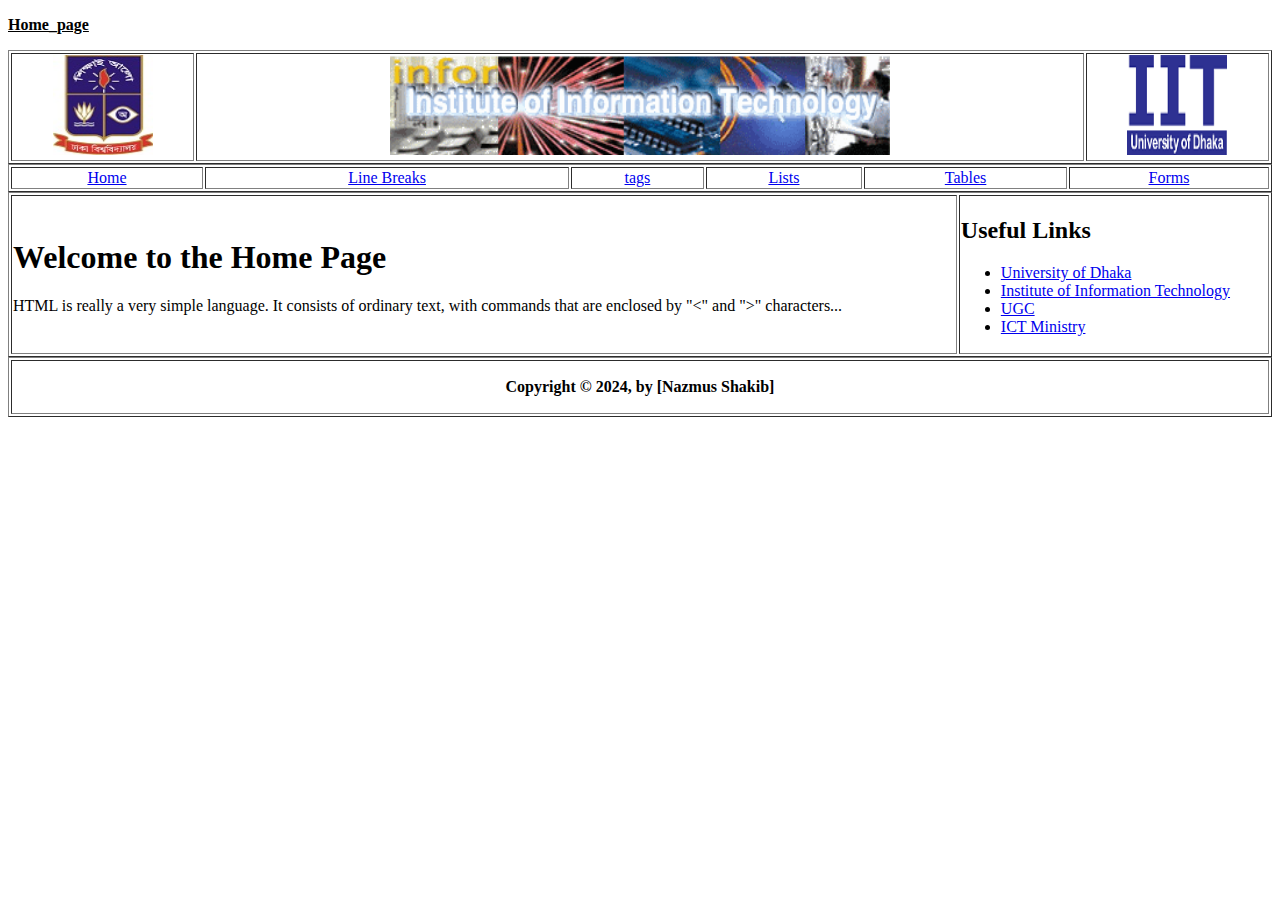
<file: lab_test/index.html>
<!DOCTYPE html>
<html lang="en">
<head>
    <meta charset="UTF-8">
    <meta name="viewport" content="width=device-width, initial-scale=1.0">
    <title>Home Page</title>
</head>
<body>
    <p><u><b>Home_page</b></u></p>
    <!-- Main Layout Table -->
    
        
        <table border="1" width="100%">
            <tr>
                <td align="center">
                    <img src="dulogo.jpg" alt="DU Logo" height="100" width="100">
                </td>
                <td align="center">
                    <img src="iitban.gif" alt="IIT Banner" height="100" width="500">
                </td>
    
                
                <td align="center">
                    <img src="iitlogo-blue.png" alt="IIT Logo" height="100" width="100">
                </td>
            </tr>
        </table>
        <table border="1" width="100%">
            <tr>
                <td align="center"><a href="index.html">Home</a></td>
                <td align="center"><a href="line_breaks.html">Line Breaks</a></td>
                <td align="center"><a href="tags.html">tags</a></td>
                <td align="center"><a href="lists.html">Lists</a></td>
                <td align="center"><a href="tables.html">Tables</a></td>
                <td align="center"><a href="form.html">Forms</a></td>
            </tr>
        </table>
        
        <table border="1" width="100%">
        <!-- Main Content and Useful Links Row -->
        <tr>
            <!-- Home Page Content Cell -->
            <td colspan="4">
                <h1>Welcome to the Home Page</h1>
                <p>HTML is really a very simple language. It consists of ordinary text, with commands that are enclosed by "&lt;" and "&gt;" characters...</p>
            </td>

            <!-- Useful Links Cell -->
            <td>
                <h2>Useful Links</h2>
                <ul>
                    <li><a href="https://www.du.ac.bd">University of Dhaka</a></li>
                    <li><a href="https://iit.du.ac.bd">Institute of Information Technology</a></li>
                    <li><a href="https://ugc.gov.bd">UGC</a></li>
                    <li><a href="https://ictd.gov.bd">ICT Ministry</a></li>
                </ul>
            </td>
        </tr>
    </table>

    <!-- Footer Row -->
    <table border="1" width="100%">
        <tr>
            <td align="center">
                <p><b>Copyright © 2024, by [Nazmus Shakib]</b></p>
            </td>
        </tr>
    </table>

</body>
</html>
</file>
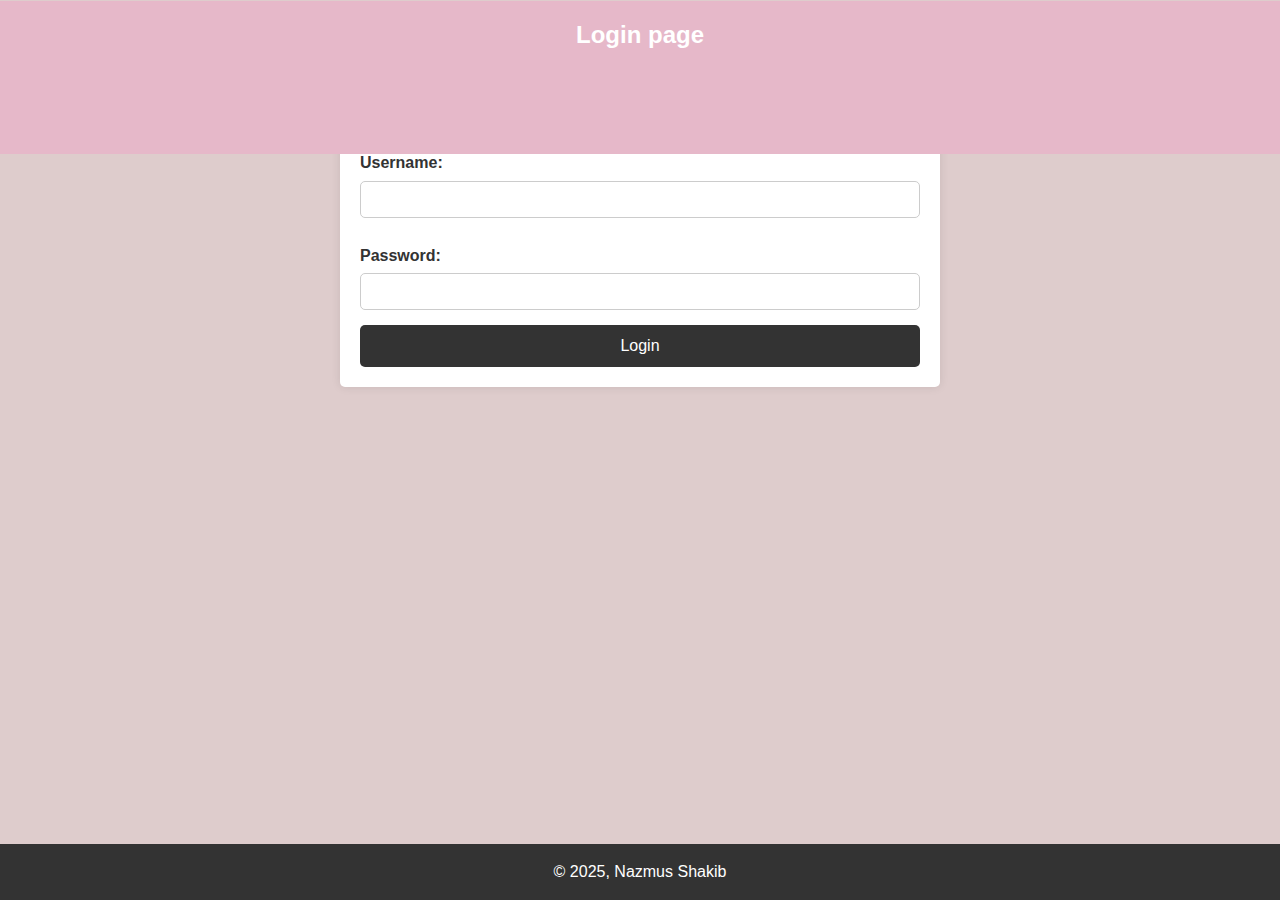
<file: Lab_final 14th/admin.html>
<!DOCTYPE html>
<html>
<head>
    <title>Admin Login</title>
    <link rel="stylesheet" type="text/css" href="1452.css">
    <script src="1452.js" defer></script>
</head>
<body>
    <div class="container">
        <header>
            <h2>Login page</h2>
        </header>
        <main>
            <section>
                <form id="adminLoginForm" action="admin_login.php" method="POST">
                    <label for="username">Username:</label>
                    <input type="text" id="username" name="username" required>
                    <label for="password">Password:</label>
                    <input type="password" id="password" name="password" required>
                    <button type="submit">Login</button>
                </form>
            </section>
        </main>
        <footer>
            <p>&copy;  2025, Nazmus Shakib</p>
        </footer>
    </div>
</body>
</html>
</file>
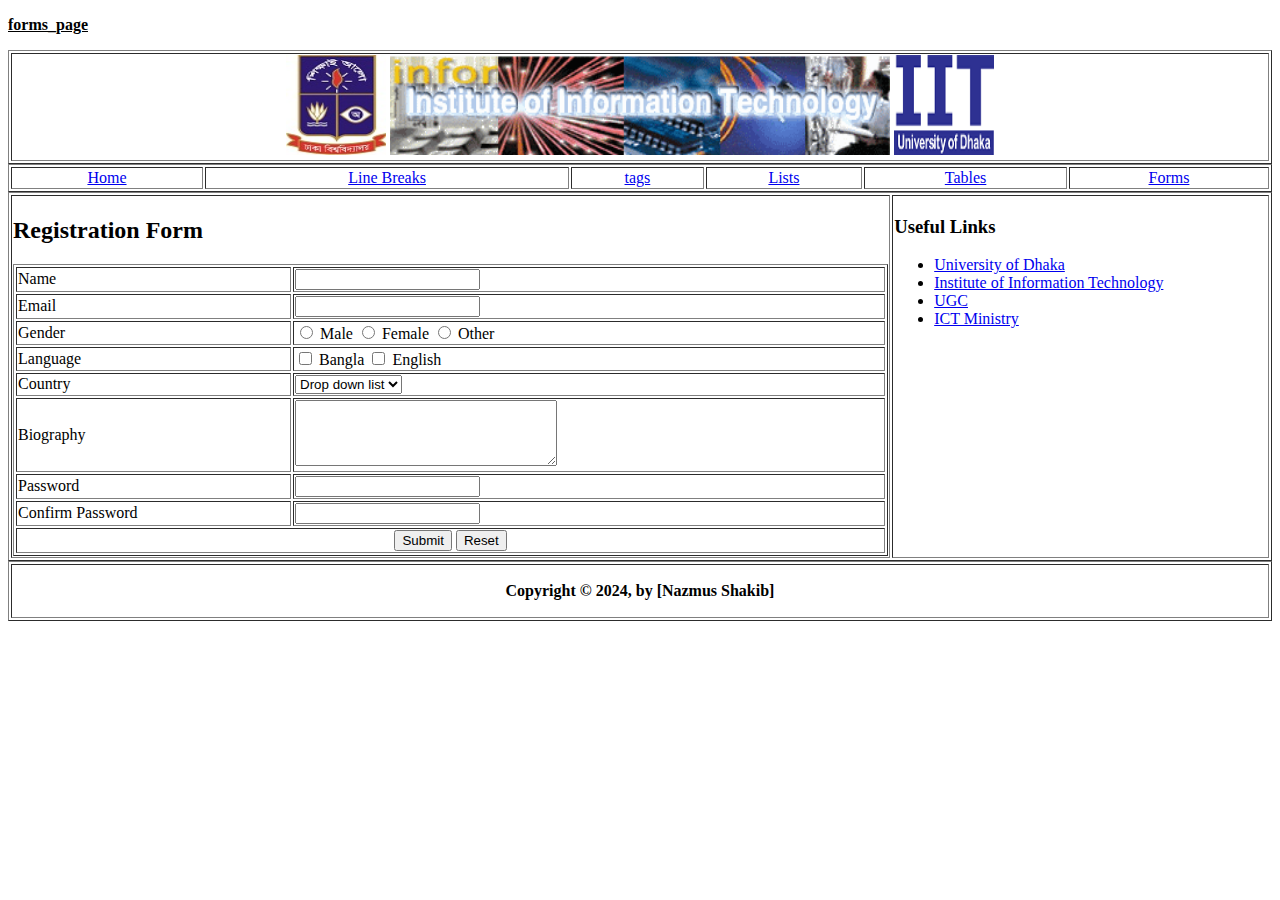
<file: lab_test/form.html>
<!DOCTYPE html>
<html lang="en">
<head>
    <meta charset="UTF-8">
    <title>Forms Page</title>
</head>
<body>
    <p><u><b>forms_page</b></u></p>

    <!-- Header with images -->
    <table border="1" width="100%">
        <tr>
            <td colspan="2" align="center">
                <img src="dulogo.jpg" alt="DU Logo" height="100" width="100">
                <img src="iitban.gif" alt="IIT Banner" height="100" width="500">
                <img src="iitlogo-blue.png" alt="IIT Logo" height="100" width="100">
            </td>
        </tr>
    </table>

    <!-- Navigation links -->
    <table border="1" width="100%">
        <tr>
            <td align="center"><a href="index.html">Home</a></td>
            <td align="center"><a href="line_breaks.html">Line Breaks</a></td>
            <td align="center"><a href="tags.html">tags</a></td>
            <td align="center"><a href="lists.html">Lists</a></td>
            <td align="center"><a href="tables.html">Tables</a></td>
            <td align="center"><a href="form.html">Forms</a></td>
        </tr>
    </table>

    <!-- Main content and useful links -->
    <table border="1" width="100%">
        <tr>
            <!-- Form Section -->
            <td width="70%" valign="top">
                <h2>Registration Form</h2>
                <table border="1" width="100%">
                    <tr>
                        <td>Name</td>
                        <td><input type="text" name="name"></td>
                    </tr>
                    <tr>
                        <td>Email</td>
                        <td><input type="email" name="email"></td>
                    </tr>
                    <tr>
                        <td>Gender</td>
                        <td>
                            <input type="radio" name="gender" value="male"> Male
                            <input type="radio" name="gender" value="female"> Female
                            <input type="radio" name="gender" value="other"> Other
                        </td>
                    </tr>
                    <tr>
                        <td>Language</td>
                        <td>
                            <input type="checkbox" name="language" value="bangla"> Bangla
                            <input type="checkbox" name="language" value="english"> English
                        </td>
                    </tr>
                    <tr>
                        <td>Country</td>
                        <td>
                            <select name="country">
                                <option>Drop down list</option>
                                <option>Country 1</option>
                                <option>Country 2</option>
                                <option>Country 3</option>
                            </select>
                        </td>
                    </tr>
                    <tr>
                        <td>Biography</td>
                        <td><textarea name="biography" rows="4" cols="30"></textarea></td>
                    </tr>
                    <tr>
                        <td>Password</td>
                        <td><input type="password" name="password"></td>
                    </tr>
                    <tr>
                        <td>Confirm Password</td>
                        <td><input type="password" name="confirm_password"></td>
                    </tr>
                    <tr>
                        <td colspan="2" align="center">
                            <input type="submit" value="Submit">
                            <input type="reset" value="Reset">
                        </td>
                    </tr>
                </table>
            </td>

            <!-- Useful Links Section -->
            <td width="30%" valign="top">
                <h3>Useful Links</h3>
                <ul>
                    <li><a href="https://www.du.ac.bd/">University of Dhaka</a></li>
                    <li><a href="https://iit.du.ac.bd/">Institute of Information Technology</a></li>
                    <li><a href="https://www.ugc.gov.bd/">UGC</a></li>
                    <li><a href="https://ictd.gov.bd/">ICT Ministry</a></li>
                </ul>
            </td>
        </tr>
    </table>

    <!-- Footer -->
    <table border="1" width="100%">
        <tr>
            <td align="center">
                <p><b>Copyright © 2024, by [Nazmus Shakib]</b></p>
            </td>
        </tr>
    </table>

</body>
</html>
</file>
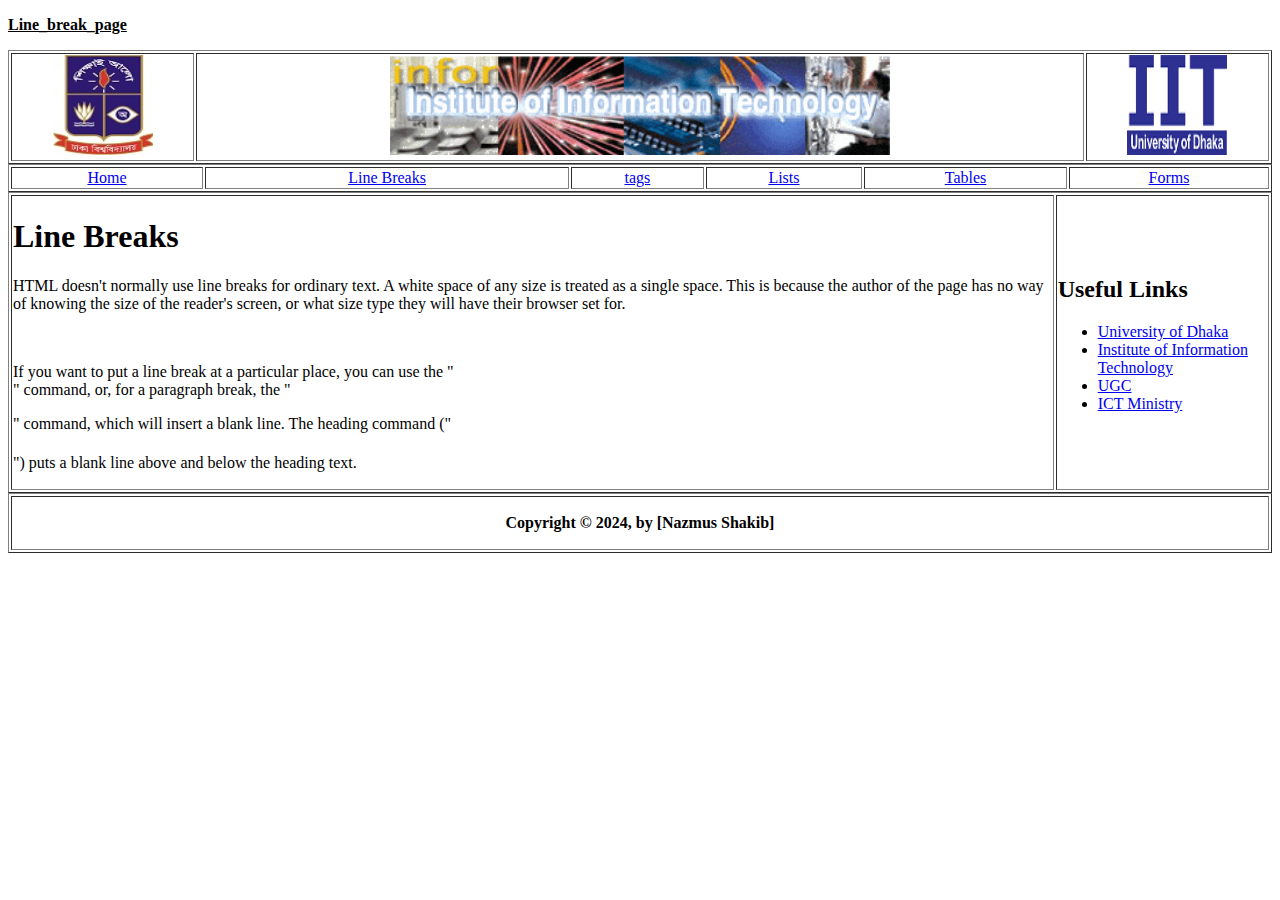
<file: lab_test/line_breaks.html>
<!DOCTYPE html>
<html lang="en">
<head>
    <meta charset="UTF-8">
    <meta name="viewport" content="width=device-width, initial-scale=1.0">
    <title>Home Page</title>
</head>
<body>
<p><u><b>Line_break_page</b></u></p>
    
<table border="1" width="100%">
    <tr>
        <td align="center">
            <img src="dulogo.jpg" alt="DU Logo" height="100" width="100">
        </td>
        <td align="center">
            <img src="iitban.gif" alt="IIT Banner" height="100" width="500">
        </td>

        
        <td align="center">
            <img src="iitlogo-blue.png" alt="IIT Logo" height="100" width="100">
        </td>
    </tr>
</table>
<table border="1" width="100%">
    <tr>
        <td align="center"><a href="index.html">Home</a></td>
        <td align="center"><a href="line_breaks.html">Line Breaks</a></td>
        <td align="center"><a href="tags.html">tags</a></td>
        <td align="center"><a href="lists.html">Lists</a></td>
        <td align="center"><a href="tables.html">Tables</a></td>
        <td align="center"><a href="form.html">Forms</a></td>
    </tr>
</table>

<table border="1" width="100%">
        <!-- Main Content and Useful Links Row -->
        <tr>
            <!-- Home Page Content Cell -->
            <td colspan="4">
                <h1>Line Breaks</h1>
                <p>HTML doesn't normally use line breaks for ordinary text. A white space of any size is treated as a single space. This is because the author of the page has no way of knowing the size of the reader's screen, or what size type they will have their browser set for.</p><br>
                <p>If you want to put a line break at a particular place, you can use the "<BR>" command, or, for a paragraph break, the "<P>" command, which will insert a blank line. The heading command ("<H4></H4>") puts a blank line above and below the heading text. </p>
            </td>

            <!-- Useful Links Cell -->
            <td>
                <h2>Useful Links</h2>
                <ul>
                    <li><a href="https://www.du.ac.bd">University of Dhaka</a></li>
                    <li><a href="https://iit.du.ac.bd">Institute of Information Technology</a></li>
                    <li><a href="https://ugc.gov.bd">UGC</a></li>
                    <li><a href="https://ictd.gov.bd">ICT Ministry</a></li>
                </ul>
            </td>
        </tr>
    </table>

    <!-- Footer Row -->
    <table border="1" width="100%">
        <tr>
            <td align="center">
                <p><b>Copyright © 2024, by [Nazmus Shakib]</b></p>
            </td>
        </tr>
    </table>

</body>
</html>
</file>
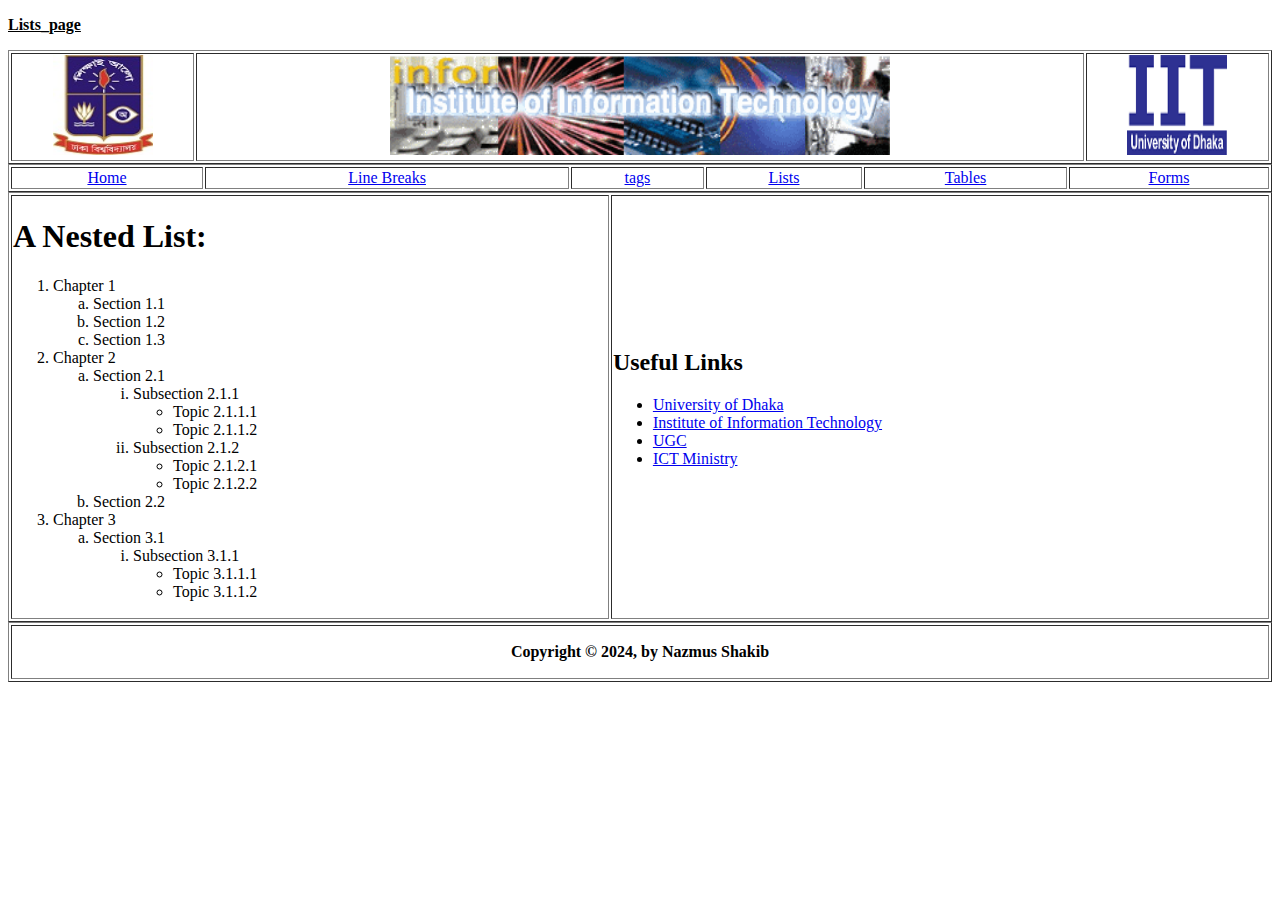
<file: lab_test/Lists.html>
<!DOCTYPE html>
<html lang="en">
<head>
    <meta charset="UTF-8">
    <meta name="viewport" content="width=device-width, initial-scale=1.0">
    <title>Home Page</title>
</head>
<body>
<p><u><b>Lists_page</b></u></p>
    <!-- Main Layout Table -->
    <table border="1" width="100%">
        <tr>
            <td align="center">
                <img src="dulogo.jpg" alt="DU Logo" height="100" width="100">
            </td>
            <td align="center">
                <img src="iitban.gif" alt="IIT Banner" height="100" width="500">
            </td>

            
            <td align="center">
                <img src="iitlogo-blue.png" alt="IIT Logo" height="100" width="100">
            </td>
        </tr>
    </table>
    <table border="1" width="100%">
        <tr>
            <td align="center"><a href="index.html">Home</a></td>
            <td align="center"><a href="line_breaks.html">Line Breaks</a></td>
            <td align="center"><a href="tags.html">tags</a></td>
            <td align="center"><a href="lists.html">Lists</a></td>
            <td align="center"><a href="tables.html">Tables</a></td>
            <td align="center"><a href="form.html">Forms</a></td>
        </tr>
    </table>

<table border="1" width="100%">
        <!-- Main Content and Useful Links Row -->
        <tr>
            <!-- Home Page Content Cell -->
            <td colspan="5">
                <h1>A Nested List:</h1>
                <ol>
                    <li>Chapter 1
                        <ol type="a">
                            <li>Section 1.1</li>
                            <li>Section 1.2</li>
                            <li>Section 1.3</li>
                        </ol>
                    </li>
                    <li>Chapter 2
                        <ol type="a">
                            <li>Section 2.1
                                <ol type="i">
                                    <li>Subsection 2.1.1
                                        <ul type="circle">
                                            <li>Topic 2.1.1.1</li>
                                            <li>Topic 2.1.1.2</li>
                                        </ul>
                                    </li>
                                    <li>Subsection 2.1.2
                                        <ul type="circle">
                                            <li>Topic 2.1.2.1</li>
                                            <li>Topic 2.1.2.2</li>
                                        </ul>
                                    </li>
                                </ol>
                            </li>
                            <li>Section 2.2</li>
                        </ol>
                    </li>
                    <li>Chapter 3
                        <ol type="a">
                            <li>Section 3.1
                                <ol type="i">
                                    <li>Subsection 3.1.1
                                        <ul type="circle">
                                            <li>Topic 3.1.1.1</li>
                                            <li>Topic 3.1.1.2</li>
                                        </ul>
                                    </li>
                                </ol>
                            </li>
                        </ol>
                    </li>
                </ol>
                </td>

            <!-- Useful Links Cell -->
            <td>
                <h2>Useful Links</h2>
                <ul>
                    <li><a href="https://www.du.ac.bd">University of Dhaka</a></li>
                    <li><a href="https://iit.du.ac.bd">Institute of Information Technology</a></li>
                    <li><a href="https://ugc.gov.bd">UGC</a></li>
                    <li><a href="https://ictd.gov.bd">ICT Ministry</a></li>
                </ul>
            </td>
        </tr>
    </table>

    <!-- Footer Row -->
    <table border="1" width="100%">
        <tr>
            <td align="center">
                <p><b>Copyright © 2024, by Nazmus Shakib</b></p>
            </td>
        </tr>
    </table>

</body>
</html>
</file>
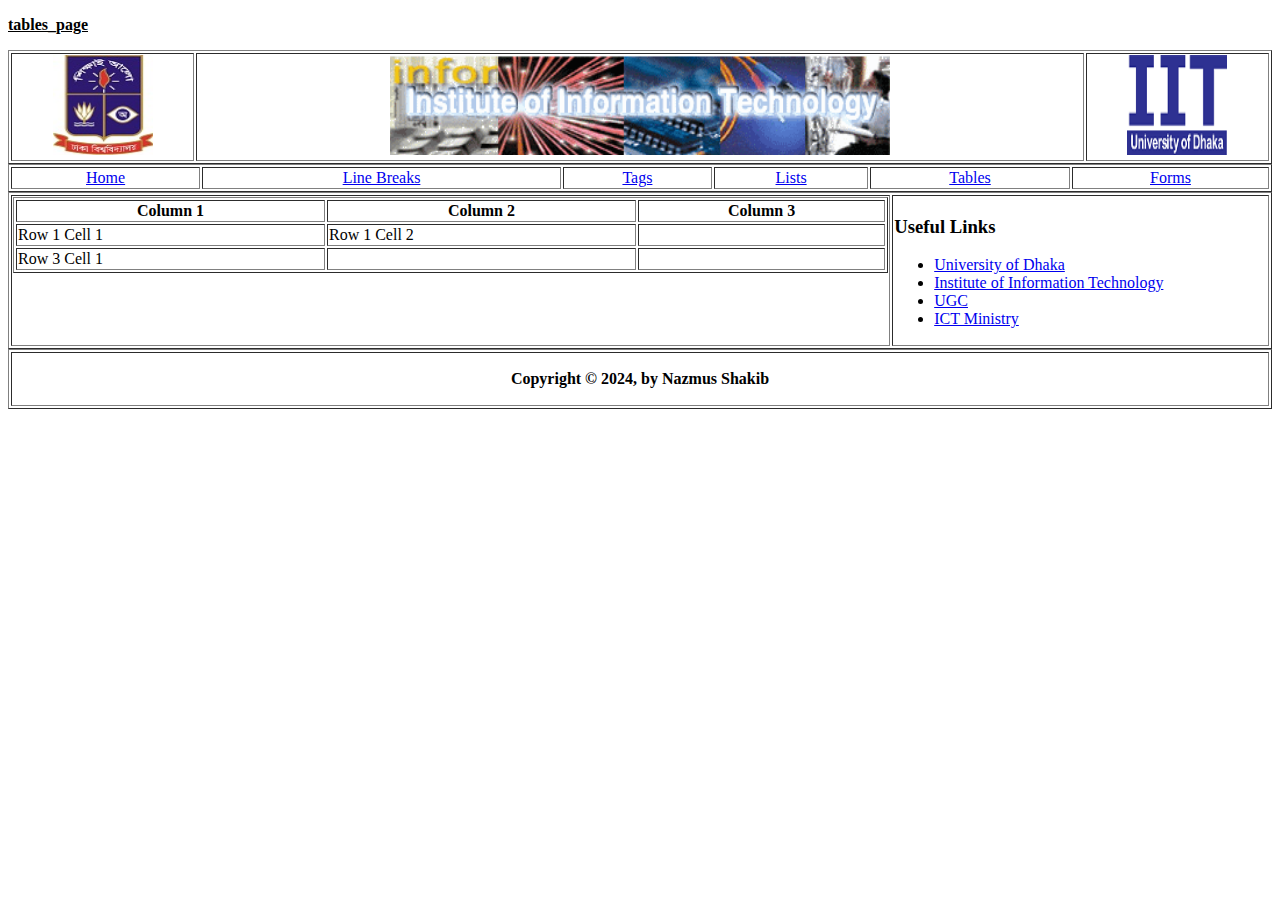
<file: lab_test/tables.html>
<!DOCTYPE html>
<html lang="en">
<head>
    <meta charset="UTF-8">
    <title>Forms Page</title>
</head>
<body>
    <p><u><b>tables_page</b></u></p>

    <!-- Header with images -->
    <table border="1" width="100%">
        <tr>
            <td align="center">
                <img src="dulogo.jpg" alt="DU Logo" height="100" width="100">
            </td>
            <td align="center">
                <img src="iitban.gif" alt="IIT Banner" height="100" width="500">
            </td>

            
            <td align="center">
                <img src="iitlogo-blue.png" alt="IIT Logo" height="100" width="100">
            </td>
        </tr>
    </table>
    

    <table border="1" width="100%">
        <tr>
            <td align="center"><a href="index.html">Home</a></td>
            <td align="center"><a href="line_breaks.html">Line Breaks</a></td>
            <td align="center"><a href="tags.html">Tags</a></td>
            <td align="center"><a href="lists.html">Lists</a></td>
            <td align="center"><a href="tables.html">Tables</a></td>
            <td align="center"><a href="form.html">Forms</a></td>
        </tr>
    </table>

    <!-- Main content with Useful Links on the right -->
    <table border="1" width="100%">
        <tr>
            <!-- Main Table Content -->
            <td width="70%" valign="top">
                <table border="1" width="100%">
                    <tr>
                        <th>Column 1</th>
                        <th>Column 2</th>
                        <th>Column 3</th>
                    </tr>
                    <tr>
                        <td>Row 1 Cell 1</td>
                        <td>Row 1 Cell 2</td>
                        <td></td>
                    </tr>
                    <tr>
                        <td>Row 3 Cell 1</td>
                        <td></td>
                        <td></td>
                    </tr>
                </table>
            </td>

            <!-- Useful Links Section on the Right Side -->
            <td width="30%" valign="top">
                <h3>Useful Links</h3>
                <ul>
                    <li><a href="https://www.du.ac.bd/">University of Dhaka</a></li>
                    <li><a href="https://iit.du.ac.bd/">Institute of Information Technology</a></li>
                    <li><a href="https://www.ugc.gov.bd/">UGC</a></li>
                    <li><a href="https://ictd.gov.bd/">ICT Ministry</a></li>
                </ul>
            </td>
        </tr>
    </table>

    <!-- Footer -->
    <table border="1" width="100%">
        <tr>
            <td align="center">
                <p><b>Copyright © 2024, by Nazmus Shakib</b></p>
            </td>
        </tr>
    </table>

</body>
</html>
</file>
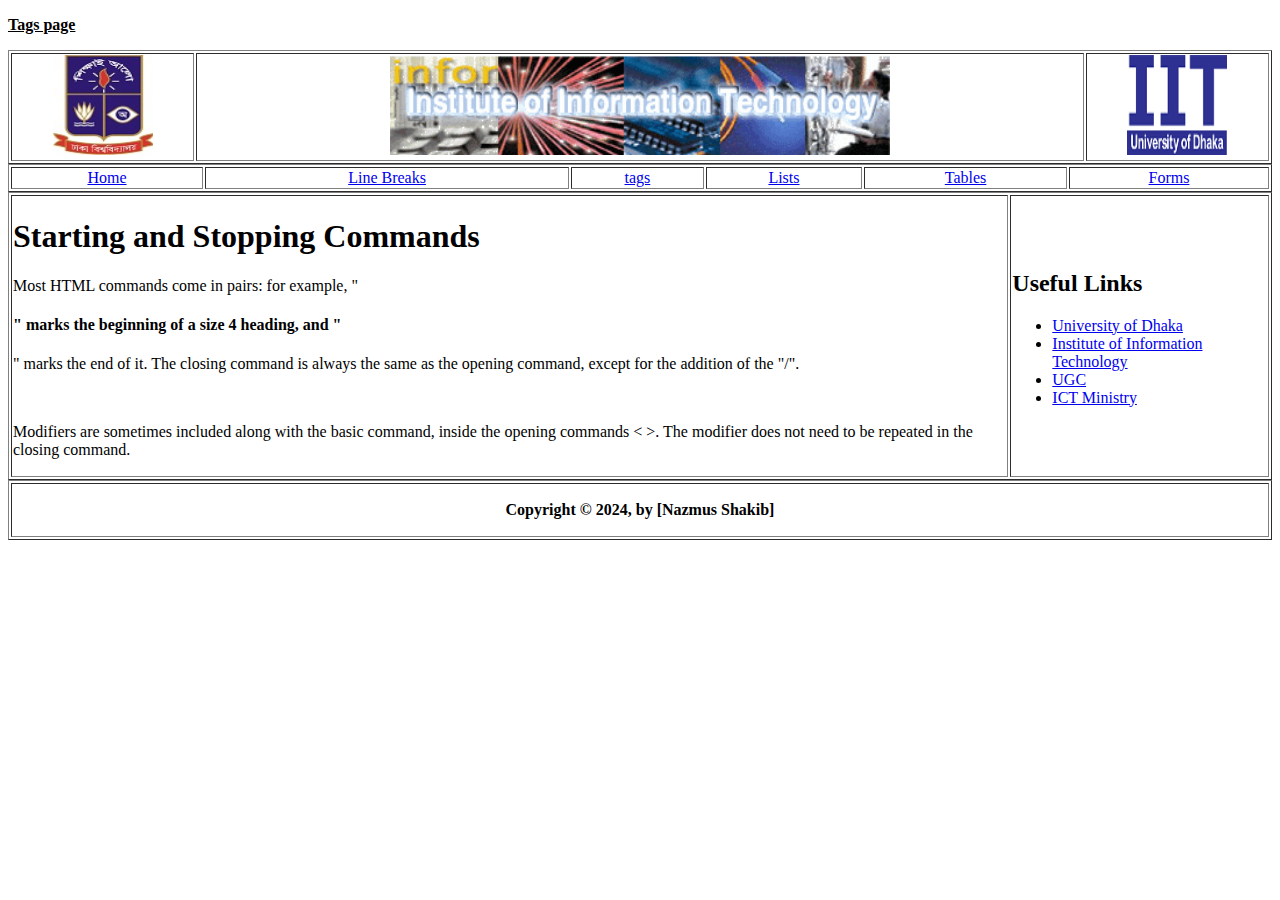
<file: lab_test/tags.html>
<!DOCTYPE html>
<html lang="en">
<head>
    <meta charset="UTF-8">
    <meta name="viewport" content="width=device-width, initial-scale=1.0">
    <title>Home Page</title>
</head>
<body>
<p><u><b>Tags page</b></u></p>
    <!-- Main Layout Table -->
    
    <table border="1" width="100%">
        <tr>
            <td align="center">
                <img src="dulogo.jpg" alt="DU Logo" height="100" width="100">
            </td>
            <td align="center">
                <img src="iitban.gif" alt="IIT Banner" height="100" width="500">
            </td>

            
            <td align="center">
                <img src="iitlogo-blue.png" alt="IIT Logo" height="100" width="100">
            </td>
        </tr>
    </table>
    <table border="1" width="100%">
        <tr>
            <td align="center"><a href="index.html">Home</a></td>
            <td align="center"><a href="line_breaks.html">Line Breaks</a></td>
            <td align="center"><a href="tags.html">tags</a></td>
            <td align="center"><a href="lists.html">Lists</a></td>
            <td align="center"><a href="tables.html">Tables</a></td>
            <td align="center"><a href="form.html">Forms</a></td>
        </tr>
    </table>

 <table border="1" width="100%">
        <!-- Main Content and Useful Links Row -->
        <tr>
            <!-- Home Page Content Cell -->
            <td colspan="5">
                <h1>Starting and Stopping Commands</h1>
                <p>Most HTML commands come in pairs: for example, "<H4>" marks the beginning of a size 4 heading, and "</H4>" marks the end of it. The closing command is always the same as the opening command, except for the addition of the "/".</p><br>
                <p>Modifiers are sometimes included along with the basic command, inside the opening commands < >. The modifier does not need to be repeated in the closing command.  </p>
            </td>

            <!-- Useful Links Cell -->
            <td>
                <h2>Useful Links</h2>
                <ul>
                    <li><a href="https://www.du.ac.bd">University of Dhaka</a></li>
                    <li><a href="https://iit.du.ac.bd">Institute of Information Technology</a></li>
                    <li><a href="https://ugc.gov.bd">UGC</a></li>
                    <li><a href="https://ictd.gov.bd">ICT Ministry</a></li>
                </ul>
            </td>
        </tr>
    </table>

    <!-- Footer Row -->
    <table border="1" width="100%">
        <tr>
            <td align="center">
                <p><b>Copyright © 2024, by [Nazmus Shakib]</b></p>
            </td>
        </tr>
    </table>

</body>
</html>
</file>
<file: Lab_final 14th/1452.css>
/* Reset default styles */
* {
    margin: 0;
    padding: 0;
    box-sizing: border-box;
}

/* Body styling */
body {
    font-family: Arial, sans-serif;
    background-color: #decccc;
    color: #333;
    line-height: 1.6;
}

/* Container */
.container {
    width: 80%;
    max-width: 1200px;
    margin: auto;
    overflow: hidden;
    padding: 20px 0;
}

/* Header */
header {
    background: #e6b8c9;
    color: #fff;
    padding: 15px 0;
    text-align: center;
    position: fixed;
    width: 100%;
    height:17%;
    top: 1px;
    left: 0;
    z-index: 1000;
}

/* Navigation */
header nav ul {
    list-style: none;
    padding: 0;
    text-align: center;
}

header nav ul li {
    display: inline-block;
    margin: 0 15px;
}

header nav ul li a {
    color: #413939;
    text-decoration: none;
    font-size: 18px;
    padding: 5px 10px;
    transition: color 0.3s ease-in-out;
}

header nav ul li a:hover {
    color: #f4a261;
}

/* Main content */
main {
    padding: 100px 0 20px; /* Adjusted padding to prevent content from hiding under the fixed header */
}

/* Form styles */
form {
    background: #fff;
    padding: 20px;
    border-radius: 5px;
    box-shadow: 0px 0px 10px rgba(0, 0, 0, 0.1);
    max-width: 600px;
    margin: auto;
}

form label {
    display: block;
    margin: 10px 0 5px;
    font-weight: bold;
}

form input, 
form textarea {
    width: 100%;
    padding: 10px;
    margin-bottom: 15px;
    border: 1px solid #ccc;
    border-radius: 5px;
}

form textarea {
    height: 150px;
    resize: vertical;
}

/* Button styles */
button {
    background: #333;
    color: #fff;
    padding: 12px 20px;
    border: none;
    cursor: pointer;
    font-size: 16px;
    display: block;
    width: 100%;
    border-radius: 5px;
    transition: background 0.3s ease-in-out;
}

button:hover {
    background: #555;
}

/* Footer */
footer {
    background: #333;
    color: white;
    text-align: center;
    padding: 15px 0;
    position: fixed;
    bottom: 0;
    left: 0;
    width: 100%;
}


/* Responsive Design */
@media screen and (max-width: 768px) {
    .container {
        width: 95%;
    }

    header nav ul li {
        display: block;
        margin: 10px 0;
    }

    button {
        width: 100%;
    }
}

table {
    width: 100%;
    border-collapse: collapse;
    margin-top: 20px;
}
th, td {
    border: 1px solid #ddd;
    padding: 10px;
    text-align: center;
}
th {
    background-color: #333;
    color: white;
}
.nested-table {
    width: 90%;
    margin: 10px auto;
    border: 1px solid #ddd;
}
.nested-table th, .nested-table td {
    padding: 5px;
    border: 1px solid #bbb;
}

/* Dropdown Menu */
.dropdown {
    position: relative;
    display: inline-block;
}

.dropdown-content {
    display: none;
    position: absolute;
    background-color: #f9f9f9;
    box-shadow: 0px 8px 16px 0px rgba(0,0,0,0.2);
    z-index: 1;
}

.dropdown-content a {
    color: black;
    padding: 12px 16px;
    text-decoration: none;
    display: block;
}

.dropdown-content a:hover {
    background-color: #f1f1f1;
}

.dropdown:hover .dropdown-content {
    display: block;
}

.dropdown a {
    text-decoration: none;
    color: black;
}
</file>
